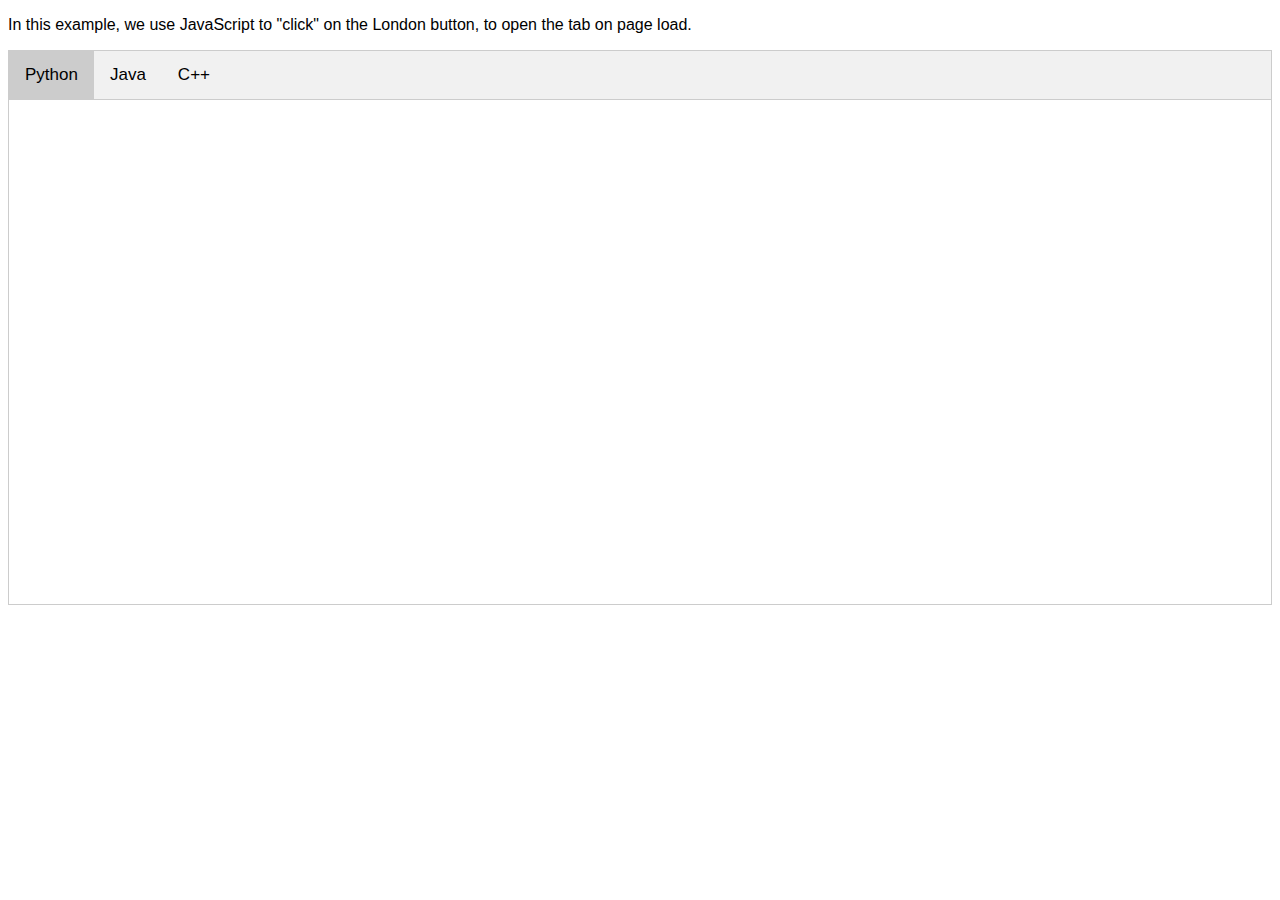
<file: templates/editor.html>
<!DOCTYPE html>
<html>

<head>
  <meta name="viewport" content="width=device-width, initial-scale=1">
  <style>
    body {
      font-family: Arial;
    }

    /* Style the tab */
    .tab {
      overflow: hidden;
      border: 1px solid #ccc;
      background-color: #f1f1f1;
    }

    /* Style the buttons inside the tab */
    .tab button {
      background-color: inherit;
      float: left;
      border: none;
      outline: none;
      cursor: pointer;
      padding: 14px 16px;
      transition: 0.3s;
      font-size: 17px;
    }

    /* Change background color of buttons on hover */
    .tab button:hover {
      background-color: #ddd;
    }

    /* Create an active/current tablink class */
    .tab button.active {
      background-color: #ccc;
    }

    /* Style the tab content */
    .tabcontent {
      display: none;
      padding: 6px 12px;
      border: 1px solid #ccc;
      border-top: none;
    }
  </style>
</head>

<body>

  <p>In this example, we use JavaScript to "click" on the London button, to open the tab on page load.</p>

  <div class="tab">
    <button class="tablinks" onclick="openCity(event, 'London')" id="defaultOpen">Python</button>
    <button class="tablinks" onclick="openCity(event, 'Paris')">Java</button>
    <button class="tablinks" onclick="openCity(event, 'Tokyo')">C++</button>
  </div>

  <div id="London" class="tabcontent">

    <p><iframe src="https://trinket.io/embed/python/32cc9e4484?start=result&showInstructions=true" width="100%"
        height="456" frameborder="0" marginwidth="0" marginheight="0" allowfullscreen></iframe></p>
  </div>

  <div id="Paris" class="tabcontent">

    <p><iframe src="https://trinket.io/embed/java/f236a16f40" width="100%" height="356" frameborder="0" marginwidth="0"
        marginheight="0" allowfullscreen></iframe></p>
  </div>

  <div id="Tokyo" class="tabcontent">
    <h3>C++</h3>
    <p><iframe src="https://rextester.com/l/d_online_compiler" width="100%" height="456" frameborder="0" marginwidth="0"
        marginheight="0" allowfullscreen></iframe></p>
  </div>


  <script>
    function openCity(evt, cityName) {
      var i, tabcontent, tablinks;
      tabcontent = document.getElementsByClassName("tabcontent");
      for (i = 0; i < tabcontent.length; i++) {
        tabcontent[i].style.display = "none";
      }
      tablinks = document.getElementsByClassName("tablinks");
      for (i = 0; i < tablinks.length; i++) {
        tablinks[i].className = tablinks[i].className.replace(" active", "");
      }
      document.getElementById(cityName).style.display = "block";
      evt.currentTarget.className += " active";
    }

    // Get the element with id="defaultOpen" and click on it
    document.getElementById("defaultOpen").click();
  </script>

</body>

</html>
</file>
